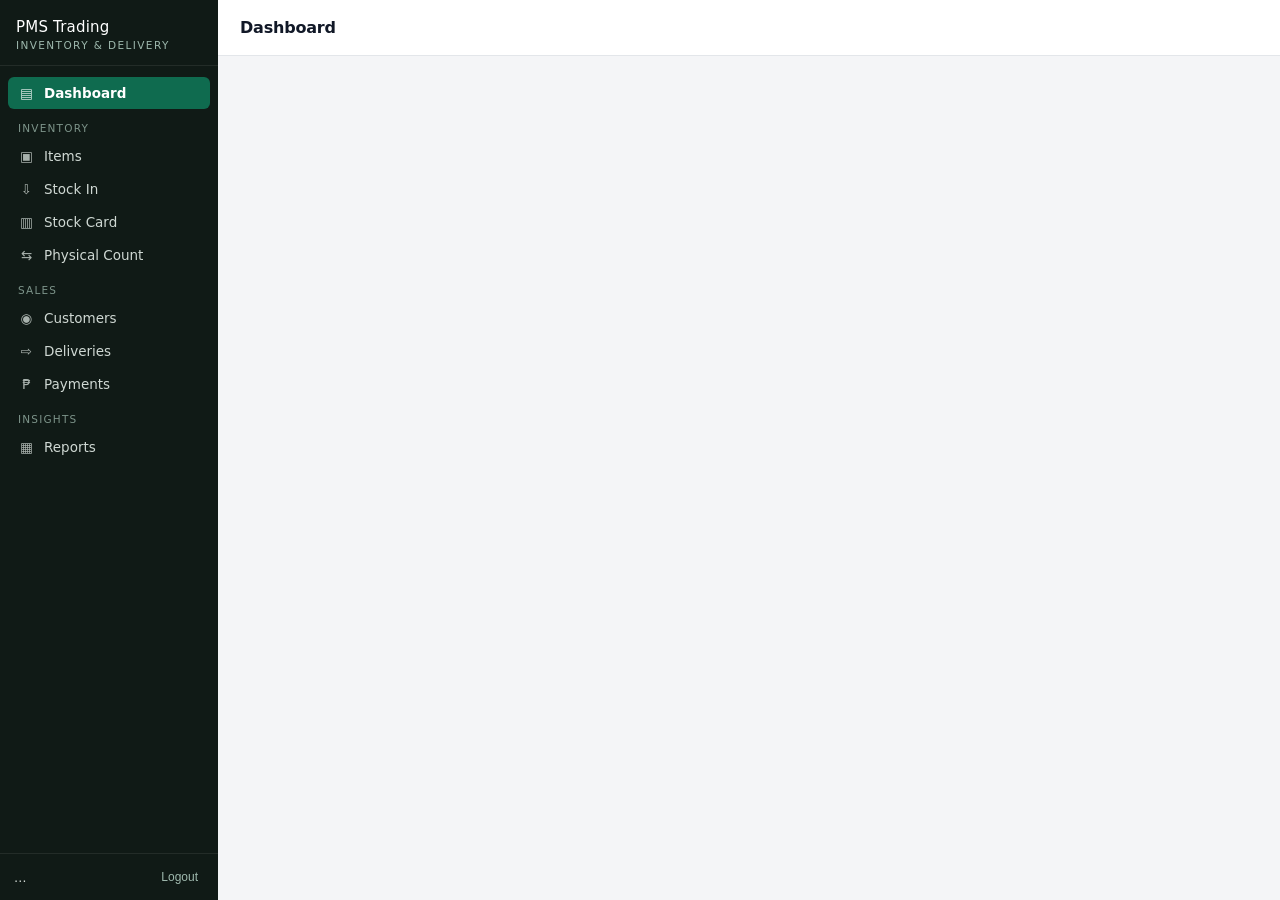
<file: index.html>
<!DOCTYPE html>
<html lang="en">
<head>
  <meta charset="utf-8">
  <title>PMS Inventory — Entry</title>
  <meta http-equiv="refresh" content="0;url=dashboard.html">
  <script>location.replace('dashboard.html');</script>
</head>
<body>
  <noscript><a href="dashboard.html">Open dashboard</a> — <a href="login.html">Login</a></noscript>
</body>
</html>
</file>
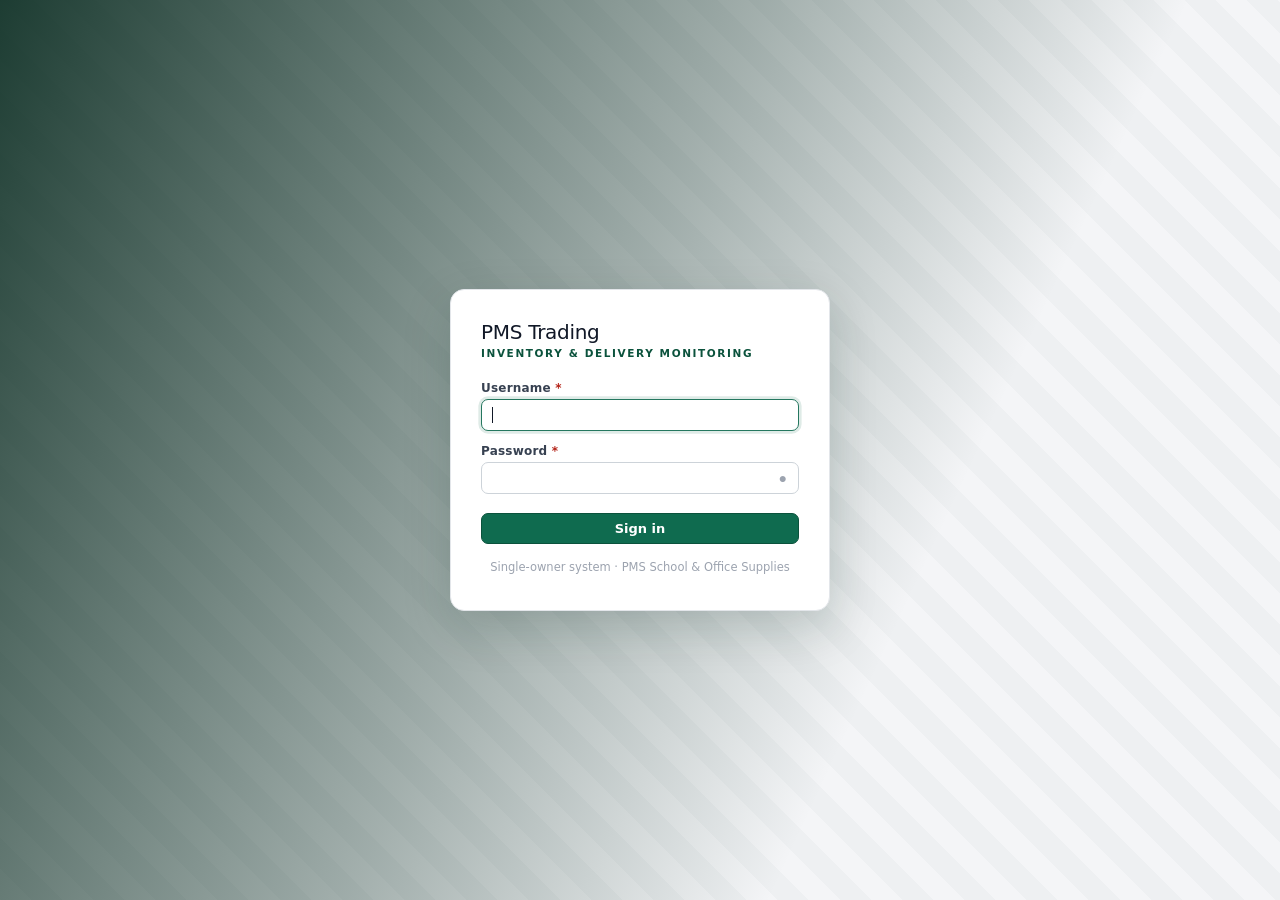
<file: count.html>
<!DOCTYPE html>
<html lang="en">
<head>
  <meta charset="utf-8">
  <meta name="viewport" content="width=device-width, initial-scale=1">
  <title>PMS — Physical Count</title>
  <link rel="stylesheet" href="css/app.css?v=3">
</head>
<body>
  <div id="shell" data-page="count"></div>
  <script src="js/api.js"></script>
  <script src="js/ui.js?v=3"></script>
  <script src="js/count.js"></script>
</body>
</html>
</file>
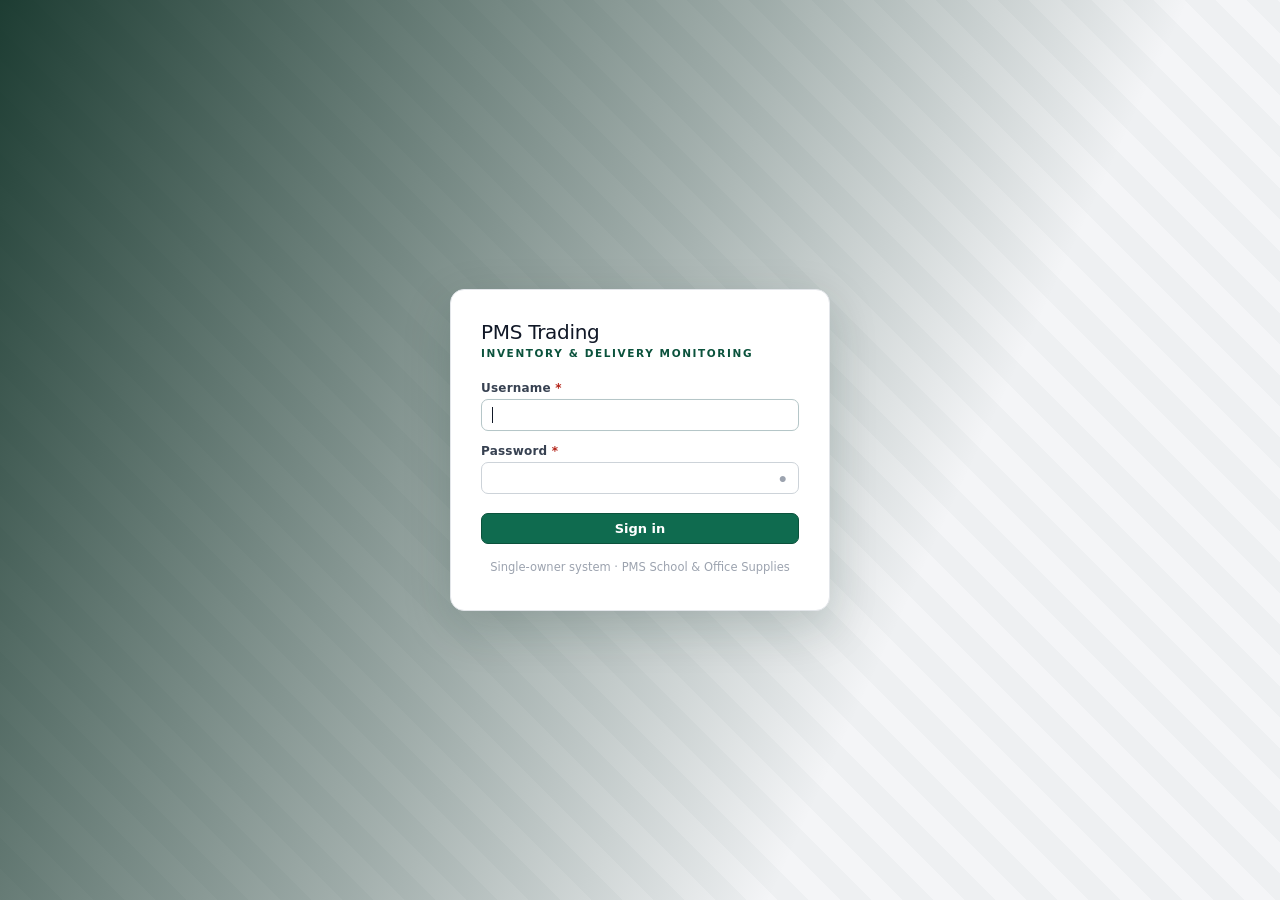
<file: customers.html>
<!DOCTYPE html>
<html lang="en">
<head>
  <meta charset="utf-8">
  <meta name="viewport" content="width=device-width, initial-scale=1">
  <title>PMS — Customers</title>
  <link rel="stylesheet" href="css/app.css?v=3">
</head>
<body>
  <div id="shell" data-page="customers"></div>
  <script src="js/api.js"></script>
  <script src="js/ui.js?v=3"></script>
  <script src="js/customers.js"></script>
</body>
</html>
</file>
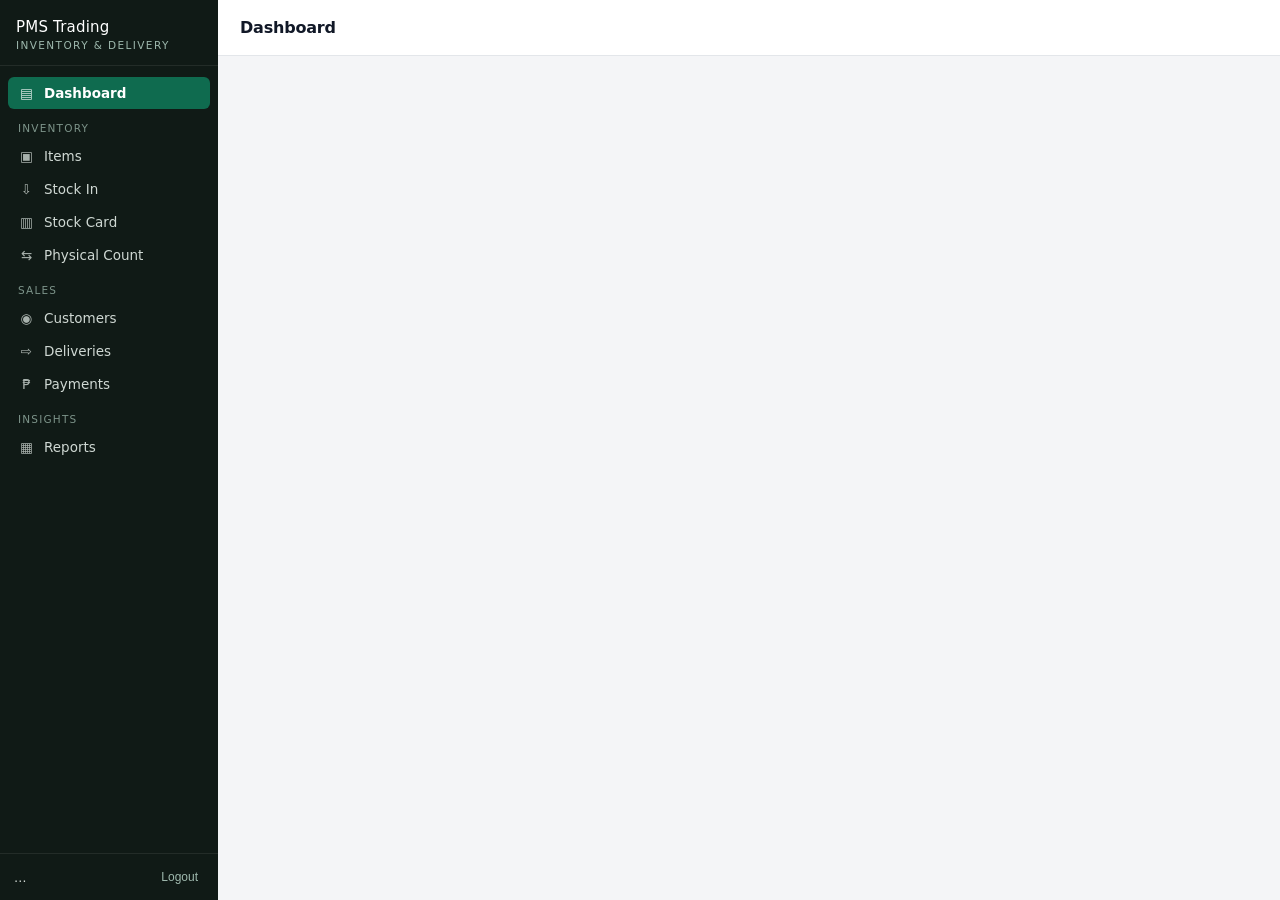
<file: login.html>
<!DOCTYPE html>
<html lang="en">
<head>
  <meta charset="utf-8">
  <meta name="viewport" content="width=device-width, initial-scale=1">
  <title>Login — PMS Trading</title>
  <link rel="stylesheet" href="css/app.css?v=3">
</head>
<body>
  <div class="auth-wrap">
    <div class="auth-card">
      <div class="brand-line">
        <div class="t1">PMS Trading</div>
        <div class="t2">Inventory &amp; Delivery Monitoring</div>
      </div>

      <div class="auth-error" id="authErr" role="alert"></div>

      <form id="loginForm" autocomplete="off" aria-label="User login">
        <div class="field">
          <label class="fl" for="username">Username <span class="req">*</span></label>
          <input id="username" name="username" type="text" required autofocus>
        </div>
        <div class="field">
          <label class="fl" for="password">Password <span class="req">*</span></label>
          <div style="position:relative">
            <input id="password" name="password" type="password" required>
            <button type="button" id="togglePw"
                    aria-label="Show password" aria-pressed="false"
                    title="Show password"
                    style="position:absolute;right:4px;top:50%;transform:translateY(-50%);
                           border:0;background:none;cursor:pointer;padding:6px 8px;font-size:14px;
                           color:var(--faint);border-radius:6px;user-select:none">
              ●
            </button>
          </div>
        </div>
        <button class="btn primary" type="submit" id="loginBtn" style="width:100%;justify-content:center;margin-top:6px">
          Sign in
        </button>
      </form>
      <p class="hint" style="text-align:center;margin-top:16px">
        Single-owner system · PMS School &amp; Office Supplies
      </p>
    </div>
  </div>

  <script src="js/api.js?v=2"></script>
  <script src="js/auth.js?v=2"></script>
</body>
</html>
</file>
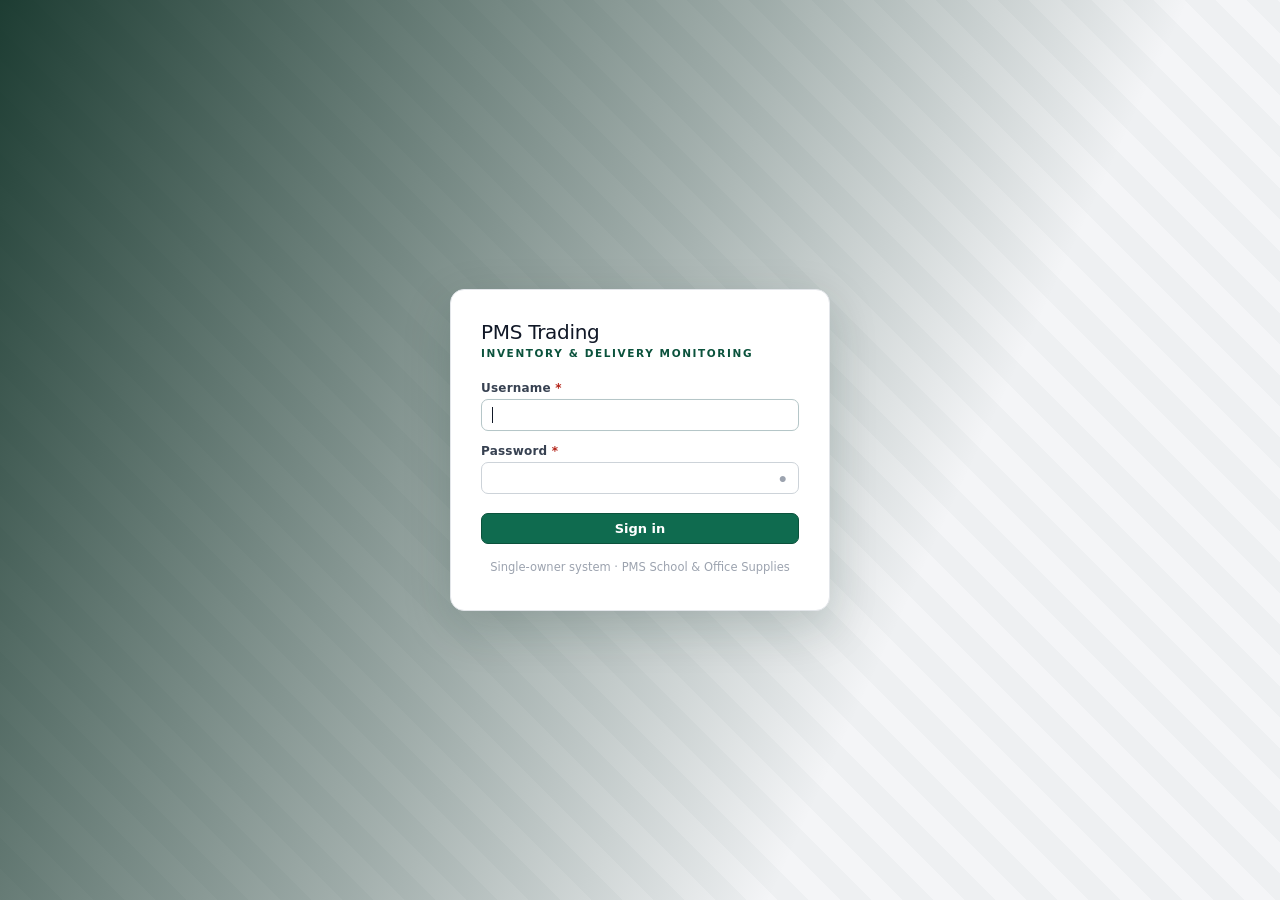
<file: reports.html>
<!DOCTYPE html>
<html lang="en">
<head>
  <meta charset="utf-8">
  <meta name="viewport" content="width=device-width, initial-scale=1">
  <title>PMS — Reports</title>
  <link rel="stylesheet" href="css/app.css?v=3">
</head>
<body>
  <div id="shell" data-page="reports"></div>
  <script src="js/api.js"></script>
  <script src="js/ui.js?v=3"></script>
  <script src="js/reports.js"></script>
</body>
</html>
</file>
<file: css/app.css>
/* ==============================================================
   PMS Inventory — App Design System (no frameworks)
   Palette: 60% neutral paper, 30% structure, 10% accent
   ============================================================== */
:root {
  --bg: #f4f5f7;
  --surface: #ffffff;
  --line: #e3e6ea;
  --line-strong: #cdd3d9;
  --ink: #111827;
  --ink-2: #374151;
  --muted: #6b7280;
  --faint: #9ca3af;
  --accent: #0f6b4f;
  --accent-ink: #0b523c;
  --accent-soft: #e6f2ed;
  --danger: #b42318;
  --danger-soft: #fdecea;
  --warn: #92400e;
  --warn-soft: #fef3c7;
  --info: #175cd3;
  --info-soft: #e8f0fe;
  --radius: 8px;
  --radius-lg: 12px;
  --shadow: 0 1px 2px rgba(16, 24, 40, .06), 0 1px 3px rgba(16, 24, 40, .08);
  --sidebar-w: 218px;
  --font-head: "Segoe UI Semibold", "Segoe UI", system-ui, sans-serif;
  --font-body: "Segoe UI", system-ui, -apple-system, sans-serif;
  --font-mono: "Cascadia Mono", Consolas, monospace;
}

* { box-sizing: border-box; }
html, body { margin: 0; padding: 0; }
body {
  font-family: var(--font-body);
  font-size: 14px;
  color: var(--ink);
  background: var(--bg);
  -webkit-font-smoothing: antialiased;
}
h1, h2, h3 { font-family: var(--font-head); margin: 0; }
a { color: var(--accent); text-decoration: none; }
a:hover { text-decoration: underline; }
code, .mono { font-family: var(--font-mono); font-size: 12.5px; }

/* ---------- App shell ---------- */
.app { display: flex; min-height: 100vh; }

.sidebar {
  width: var(--sidebar-w); flex: 0 0 var(--sidebar-w);
  background: #101a16;
  color: #e8e8e6;
  display: flex; flex-direction: column;
  position: sticky; top: 0; height: 100vh;
}
.brand {
  padding: 18px 16px 14px;
  border-bottom: 1px solid rgba(255,255,255,.08);
}
.brand .brand-name {
  font-family: var(--font-head);
  font-size: 15px; letter-spacing: .2px; color: #fff;
}
.brand .brand-sub {
  font-size: 10.5px; text-transform: uppercase; letter-spacing: 1.4px;
  color: #9db8ad; margin-top: 3px;
}
.nav { flex: 1; padding: 10px 8px; overflow-y: auto; }
.nav-group {
  font-size: 10.5px; text-transform: uppercase; letter-spacing: 1.2px;
  color: #7d948a; padding: 12px 10px 5px;
}
.nav a {
  display: flex; align-items: center; gap: 9px;
  padding: 8px 10px; margin: 1px 0;
  border-radius: 6px; color: #cfd8d3;
  font-size: 13.5px; text-decoration: none;
  transition: background-color .12s ease, color .12s ease;
}
.nav a .nav-ico { width: 17px; text-align: center; opacity: .8; }
.nav a:hover { background: rgba(255,255,255,.07); color: #fff; }
.nav a.active {
  background: var(--accent); color: #fff; font-weight: 600;
}
.nav a:focus-visible { outline: 2px solid #7fd1b3; outline-offset: 1px; }
.sidebar .user-strip {
  padding: 12px 14px; border-top: 1px solid rgba(255,255,255,.08);
  display: flex; align-items: center; justify-content: space-between; gap: 8px;
}
.sidebar .user-strip .who { font-size: 12.5px; color: #cfd8d3; overflow: hidden; text-overflow: ellipsis; white-space: nowrap; }
.link-ghost {
  background: none; border: 0; color: #9fb9ae; cursor: pointer; font-size: 12px;
  padding: 4px 6px; border-radius: 5px; text-decoration: none;
  transition: color .12s ease;
}
.link-ghost:hover { color: #fff; text-decoration: none; }
.link-ghost:focus-visible { outline: 2px solid #7fd1b3; }

.main { flex: 1; min-width: 0; display: flex; flex-direction: column; }

.topbar {
  height: 56px; background: var(--surface);
  border-bottom: 1px solid var(--line);
  display: flex; align-items: center; gap: 14px;
  padding: 0 22px;
  position: sticky; top: 0; z-index: 40;
}
.topbar .page-title { font-size: 16px; font-weight: 700; letter-spacing: -.2px; }
.topbar .spacer { flex: 1; }
.topbar .page-hint { color: var(--muted); font-size: 12.5px; }

.content { padding: 22px; max-width: 1280px; width: 100%; }

/* ---------- Cards / KPI ---------- */
.card {
  background: var(--surface);
  border: 1px solid var(--line);
  border-radius: var(--radius-lg);
  box-shadow: var(--shadow);
}
.card-head {
  display: flex; align-items: center; gap: 10px;
  padding: 14px 18px; border-bottom: 1px solid var(--line);
  flex-wrap: wrap;
}
.card-head h2 { font-size: 14.5px; letter-spacing: -.1px; }
.card-head .grow { flex: 1; }
.card-body { padding: 16px 18px; }
.card-body.flush { padding: 0; }

.kpi-grid {
  display: grid; grid-template-columns: repeat(auto-fit, minmax(190px, 1fr));
  gap: 12px; margin-bottom: 18px;
}
.kpi {
  background: var(--surface); border: 1px solid var(--line);
  border-radius: var(--radius-lg); box-shadow: var(--shadow);
  padding: 14px 16px;
}
.kpi .kpi-label {
  font-size: 11px; text-transform: uppercase; letter-spacing: 1px;
  color: var(--muted);
}
.kpi .kpi-value {
  font-family: var(--font-head); font-size: 24px; letter-spacing: -.5px;
  margin-top: 6px; color: var(--ink);
}
.kpi .kpi-note { font-size: 12px; color: var(--faint); margin-top: 3px; }
.kpi.positive .kpi-value { color: var(--accent-ink); }
.kpi.negative .kpi-value { color: var(--danger); }
.kpi.warn .kpi-value { color: var(--warn); }

/* Dashboard analytics widgets */
.bars { display: flex; align-items: stretch; gap: 10px; height: 132px; padding-top: 4px; }
.bars .bar { flex: 1; display: flex; flex-direction: column; align-items: center; gap: 5px; min-width: 0; }
.bars .bar-track { width: 100%; max-width: 54px; flex: 1; display: flex; align-items: flex-end; }
.bars .bar-fill { width: 100%; background: var(--accent); border-radius: 4px 4px 0 0; }
.bars .bar-val { font-size: 11px; font-weight: 600; color: var(--ink-2); font-variant-numeric: tabular-nums; white-space: nowrap; }
.bars .bar-label { font-size: 10.5px; color: var(--muted); }

/* ---------- Toolbar / filters ---------- */
.toolbar {
  display: flex; align-items: center; gap: 8px; flex-wrap: wrap;
  padding: 12px 14px; border-bottom: 1px solid var(--line);
}
.toolbar .separator { width: 1px; height: 22px; background: var(--line); }

/* ---------- Tables ---------- */
.tablewrap { overflow-x: auto; }
table.grid { width: 100%; border-collapse: collapse; font-size: 13.5px; }
table.grid th {
  text-align: left; font-size: 11px; text-transform: uppercase; letter-spacing: .8px;
  color: var(--muted); font-weight: 600;
  padding: 9px 14px; border-bottom: 1px solid var(--line-strong);
  background: #fafbfc; white-space: nowrap;
}
table.grid td {
  padding: 9px 14px; border-bottom: 1px solid var(--line);
  vertical-align: middle;
}
table.grid tbody tr { transition: background-color .1s ease; }
table.grid tbody tr:hover { background: #f8fafa; }
table.grid tbody tr:last-child td { border-bottom: 0; }
table.grid td.num, table.grid th.num { text-align: right; font-variant-numeric: tabular-nums; }
table.grid .empty-row td { color: var(--faint); text-align: center; padding: 26px; }

/* ---------- Buttons ---------- */
.btn {
  display: inline-flex; align-items: center; gap: 6px;
  font: inherit; font-size: 13px; font-weight: 600;
  padding: 7px 13px; border-radius: 7px; cursor: pointer;
  border: 1px solid var(--line-strong); background: var(--surface); color: var(--ink);
  transition: background-color .14s ease, border-color .14s ease, transform .08s ease;
}
.btn:hover { background: #f3f4f6; }
.btn:active { transform: scale(.985); }
.btn:disabled { opacity: .5; cursor: not-allowed; }
.btn:focus-visible { outline: 2px solid var(--accent); outline-offset: 2px; }
.btn.primary { background: var(--accent); border-color: var(--accent-ink); color: #fff; }
.btn.primary:hover { background: var(--accent-ink); }
.btn.danger { color: var(--danger); border-color: #f1b8b3; }
.btn.danger:hover { background: var(--danger-soft); }
.btn.ghost { border-color: transparent; background: transparent; color: var(--accent); }
.btn.ghost:hover { background: var(--accent-soft); }
.btn.sm { padding: 4px 9px; font-size: 12px; border-radius: 6px; }
.btn.linklike { border: 0; background: none; color: var(--accent); padding: 4px 6px; }
.btn.linklike:hover { text-decoration: underline; background: none; }

/* ---------- Forms ---------- */
label.fl { display: block; font-size: 12px; font-weight: 600; color: var(--ink-2); margin-bottom: 4px; letter-spacing: .2px; }
label.fl .req { color: var(--danger); }
input[type=text], input[type=number], input[type=date], input[type=password], input[type=search],
input[type=email], select, textarea {
  font: inherit; font-size: 13.5px; width: 100%;
  padding: 7px 10px; border: 1px solid var(--line-strong); border-radius: 7px;
  background: #fff; color: var(--ink);
  transition: border-color .14s ease, box-shadow .14s ease;
}
input:focus, select:focus, textarea:focus {
  outline: none; border-color: var(--accent);
  box-shadow: 0 0 0 3px rgba(15, 107, 79, .15);
}
.field { margin-bottom: 13px; }
.form-grid { display: grid; grid-template-columns: 1fr 1fr; gap: 0 14px; }
.form-grid .span2 { grid-column: span 2; }
.hint { font-size: 11.5px; color: var(--faint); margin-top: 3px; }
.inline-form { display: flex; gap: 8px; align-items: flex-end; flex-wrap: wrap; }
.inline-form .col { width: 170px; }
.inline-form .col.narrow { width: 120px; }

/* ---------- Badges ---------- */
.badge {
  display: inline-block; font-size: 11px; font-weight: 600;
  padding: 2.5px 9px; border-radius: 999px; letter-spacing: .3px;
  white-space: nowrap;
}
.badge.pos { background: var(--accent-soft); color: var(--accent-ink); }
.badge.warn { background: var(--warn-soft); color: var(--warn); }
.badge.neg { background: var(--danger-soft); color: var(--danger); }
.badge.info { background: var(--info-soft); color: var(--info); }
.badge.mute { background: #eef0f2; color: var(--muted); }

/* low-stock inline tag used in tables */
.tag-low { color: var(--danger); font-weight: 700; }

/* ---------- Toast ---------- */
#toast-zone {
  position: fixed; right: 18px; bottom: 18px; z-index: 200;
  display: flex; flex-direction: column; gap: 8px;
}
.toast {
  background: #161b18; color: #f0f2f1; font-size: 13px;
  border-radius: 8px; padding: 10px 14px; max-width: 340px;
  box-shadow: 0 6px 20px rgba(0,0,0,.25);
  border-left: 4px solid var(--accent);
  animation: toast-in .18s ease-out;
}
.toast.err { border-left-color: var(--danger); }
.toast.warn { border-left-color: #d97706; }
@keyframes toast-in { from { opacity: 0; transform: translateY(6px); } to { opacity: 1; transform: none; } }

/* ---------- Modal ---------- */
.modal-backdrop {
  position: fixed; inset: 0; background: rgba(13, 18, 16, .45);
  display: flex; align-items: flex-start; justify-content: center;
  padding: 7vh 16px 16px; z-index: 150;
  animation: toast-in .15s ease-out;
}
.modal {
  background: var(--surface); border-radius: var(--radius-lg);
  border: 1px solid var(--line);
  box-shadow: 0 12px 40px rgba(16,24,40,.22);
  width: 620px; max-width: 100%; max-height: 86vh;
  display: flex; flex-direction: column;
}
.modal.wide { width: 820px; }
.modal-head {
  padding: 14px 18px; border-bottom: 1px solid var(--line);
  display: flex; align-items: center;
}
.modal-head h3 { font-size: 15px; }
.modal-head .x {
  margin-left: auto; border: 0; background: none; cursor: pointer;
  font-size: 18px; color: var(--faint); line-height: 1; padding: 4px;
  border-radius: 6px;
}
.modal-head .x:hover { background: #f3f4f6; color: var(--ink); }
.modal-body { padding: 18px; overflow-y: auto; }
.modal-foot {
  padding: 12px 18px; border-top: 1px solid var(--line);
  display: flex; justify-content: flex-end; gap: 8px;
}

/* ---------- Login page ---------- */
.auth-wrap {
  min-height: 100vh; display: flex; align-items: center; justify-content: center;
  background:
    linear-gradient(115deg, rgba(11,45,34,.92) 0%, rgba(11,45,34,.35) 45%, transparent 70%),
    repeating-linear-gradient(45deg, #f4f5f7 0 22px, #eef0f2 22px 44px);
  padding: 20px;
}
.auth-card {
  width: 380px; max-width: 100%;
  background: var(--surface); border: 1px solid var(--line);
  border-radius: 14px; box-shadow: 0 16px 48px rgba(11,45,34,.18);
  padding: 30px 30px 24px;
}
.auth-card .brand-line { margin-bottom: 22px; }
.auth-card .brand-line .t1 { font-family: var(--font-head); font-size: 20px; letter-spacing: -.3px; }
.auth-card .brand-line .t2 {
  font-size: 10.5px; text-transform: uppercase; letter-spacing: 1.6px;
  color: var(--accent-ink); margin-top: 3px; font-weight: 600;
}
.auth-error {
  background: var(--danger-soft); color: var(--danger);
  border: 1px solid #f1b8b3; border-radius: 7px;
  padding: 8px 11px; font-size: 12.5px; margin-bottom: 12px;
  display: none;
}
.auth-error.show { display: block; }

/* ---------- Detail / meta blocks ---------- */
.meta-grid { display: grid; grid-template-columns: repeat(auto-fit, minmax(160px, 1fr)); gap: 10px 18px; }
.meta-grid .lbl { font-size: 10.5px; text-transform: uppercase; letter-spacing: 1px; color: var(--muted); }
.meta-grid .val { font-size: 13.5px; margin-top: 2px; }
.section-title {
  font-size: 12px; text-transform: uppercase; letter-spacing: 1.1px;
  color: var(--muted); font-weight: 700; margin: 18px 0 8px;
}
.divider { border: 0; border-top: 1px solid var(--line); margin: 16px 0; }

/* ---------- Print (receipts) ---------- */
@media print {
  .sidebar, .topbar, .toolbar, .no-print, #toast-zone { display: none !important; }
  .content { padding: 0; max-width: none; }
  body { background: #fff; font-size: 12.5px; }
  .card { border: 0; box-shadow: none; border-radius: 0; }
}

/* ---------- Responsive (Web | Tablet | Mobile) ---------- */
/* ≥901px: persistent sidebar.  ≤900px: off-canvas drawer + burger.      */
/* ≤640px: touch sizes, stacked forms, sheet modals. ≤420px: small phones */

.burger { display: none; }

@media (max-width: 900px) {
  .burger {
    display: inline-flex; align-items: center; justify-content: center;
    width: 40px; height: 40px; flex: none;
    border: 1px solid var(--line-strong); border-radius: 7px;
    background: var(--surface); color: var(--ink); cursor: pointer;
    transition: background-color .14s ease, border-color .14s ease, transform .08s ease;
  }
  .burger:hover { background: #f3f4f6; }
  .burger:active { transform: scale(.97); }
  .burger:focus-visible { outline: 2px solid var(--accent); outline-offset: 2px; }

  .app { flex-direction: column; }

  /* Off-canvas drawer: full-height sidebar slides in from the left */
  .sidebar {
    position: fixed; top: 0; bottom: 0; left: 0;
    width: min(84vw, 292px); height: 100dvh;
    transform: translateX(-104%);
    transition: transform .2s ease-out;
    z-index: 120; overflow-y: auto;
    -webkit-overflow-scrolling: touch;
  }
  .sidebar .brand {
    display: block; padding: 18px 16px 14px;
    border-bottom: 1px solid rgba(255,255,255,.08);
  }
  .nav {
    display: flex; flex-direction: column; overflow-y: auto;
    -webkit-overflow-scrolling: touch; scrollbar-width: none;
  }
  .nav::-webkit-scrollbar { display: none; }
  .nav-group { display: block; }                 /* group labels return in the drawer */
  .nav a { white-space: nowrap; min-height: 44px; padding: 10px 14px; }

  .sb-backdrop {
    position: fixed; inset: 0; z-index: 110;
    background: rgba(13, 18, 16, .45);
    opacity: 0; pointer-events: none;
    transition: opacity .18s ease-out;
  }
  body.sb-open .sb-backdrop { opacity: 1; pointer-events: auto; }
  body.sb-open .sidebar { transform: none; }
  body.sb-open { overflow: hidden; }

  .content { padding: 16px 18px 26px; }
  .form-grid { grid-template-columns: 1fr; }
  .form-grid .span2 { grid-column: span 1; }
  .inline-form .col, .inline-form .col.narrow { width: auto !important; flex: 1 1 150px; } /* !important defeats inline styles in page JS */
  .modal-backdrop { padding: 5vh 14px 14px; }
  .tablewrap { -webkit-overflow-scrolling: touch; touch-action: pan-x pan-y; }
}

/* Tier 2 — mobile: bigger targets, tighter chrome, flows stack */
@media (max-width: 640px) {
  body { -webkit-tap-highlight-color: transparent; }
  .content { padding: 13px 12px 22px; }
  .topbar { height: auto; padding: 9px 12px; gap: 8px; flex-wrap: wrap; }
  .topbar .page-title { font-size: 15px; }
  .topbar .page-hint { display: none; }

  .nav a { padding: 10px 14px; min-height: 44px; }          /* 44px touch target */
  .sidebar .user-strip { padding: 8px 14px; }
  .sidebar .user-strip .who { max-width: 46vw; }

  .card { border-radius: 10px; }
  .card-head, .card-body { padding-left: 13px; padding-right: 13px; }
  .card-head { gap: 8px; }
  .toolbar { padding: 10px 12px; gap: 7px; }

  table.grid { font-size: 13px; }
  table.grid td, table.grid th { padding: 9px 10px; }

  .kpi { padding: 12px 13px; }
  .kpi .kpi-value { font-size: 21px; }

  /* Restrict table scroll to its tray, keep the header readable */
  .tablewrap { overflow-x: auto; -webkit-overflow-scrolling: touch; touch-action: pan-x pan-y; }

  /* Inputs at 16px prevent iOS focus auto-zoom */
  input[type=text], input[type=number], input[type=date], input[type=password],
  input[type=search], input[type=email], select, textarea { font-size: 16px; }

  /* Toasts span the width on small screens */
  #toast-zone { left: 12px; right: 12px; bottom: 12px; }
  .toast { max-width: none; }

  /* Modals become bottom sheets on phones */
  .modal-backdrop { padding: 0 10px 10px; align-items: flex-end; }
  .modal { width: 100%; max-height: 88vh; border-radius: 14px; }
  .modal.wide { width: 100%; }
  .modal-foot { position: sticky; bottom: 0; background: var(--surface); }
  .modal-foot .btn { flex: 1; }

  .auth-card { padding: 22px 18px 18px; width: 340px; }
  .btn { min-height: 38px; }
  .btn.sm { min-height: 0; }
}

/* Tier 3 — small phones */
@media (max-width: 420px) {
  .content { padding: 11px 10px 20px; }
  .kpi-grid { gap: 9px; }
  .meta-grid { grid-template-columns: 1fr; gap: 8px 0; }
  .modal-head, .modal-body, .modal-foot { padding-left: 13px; padding-right: 13px; }
  .modal-foot { flex-direction: column-reverse; }
}
</file>
